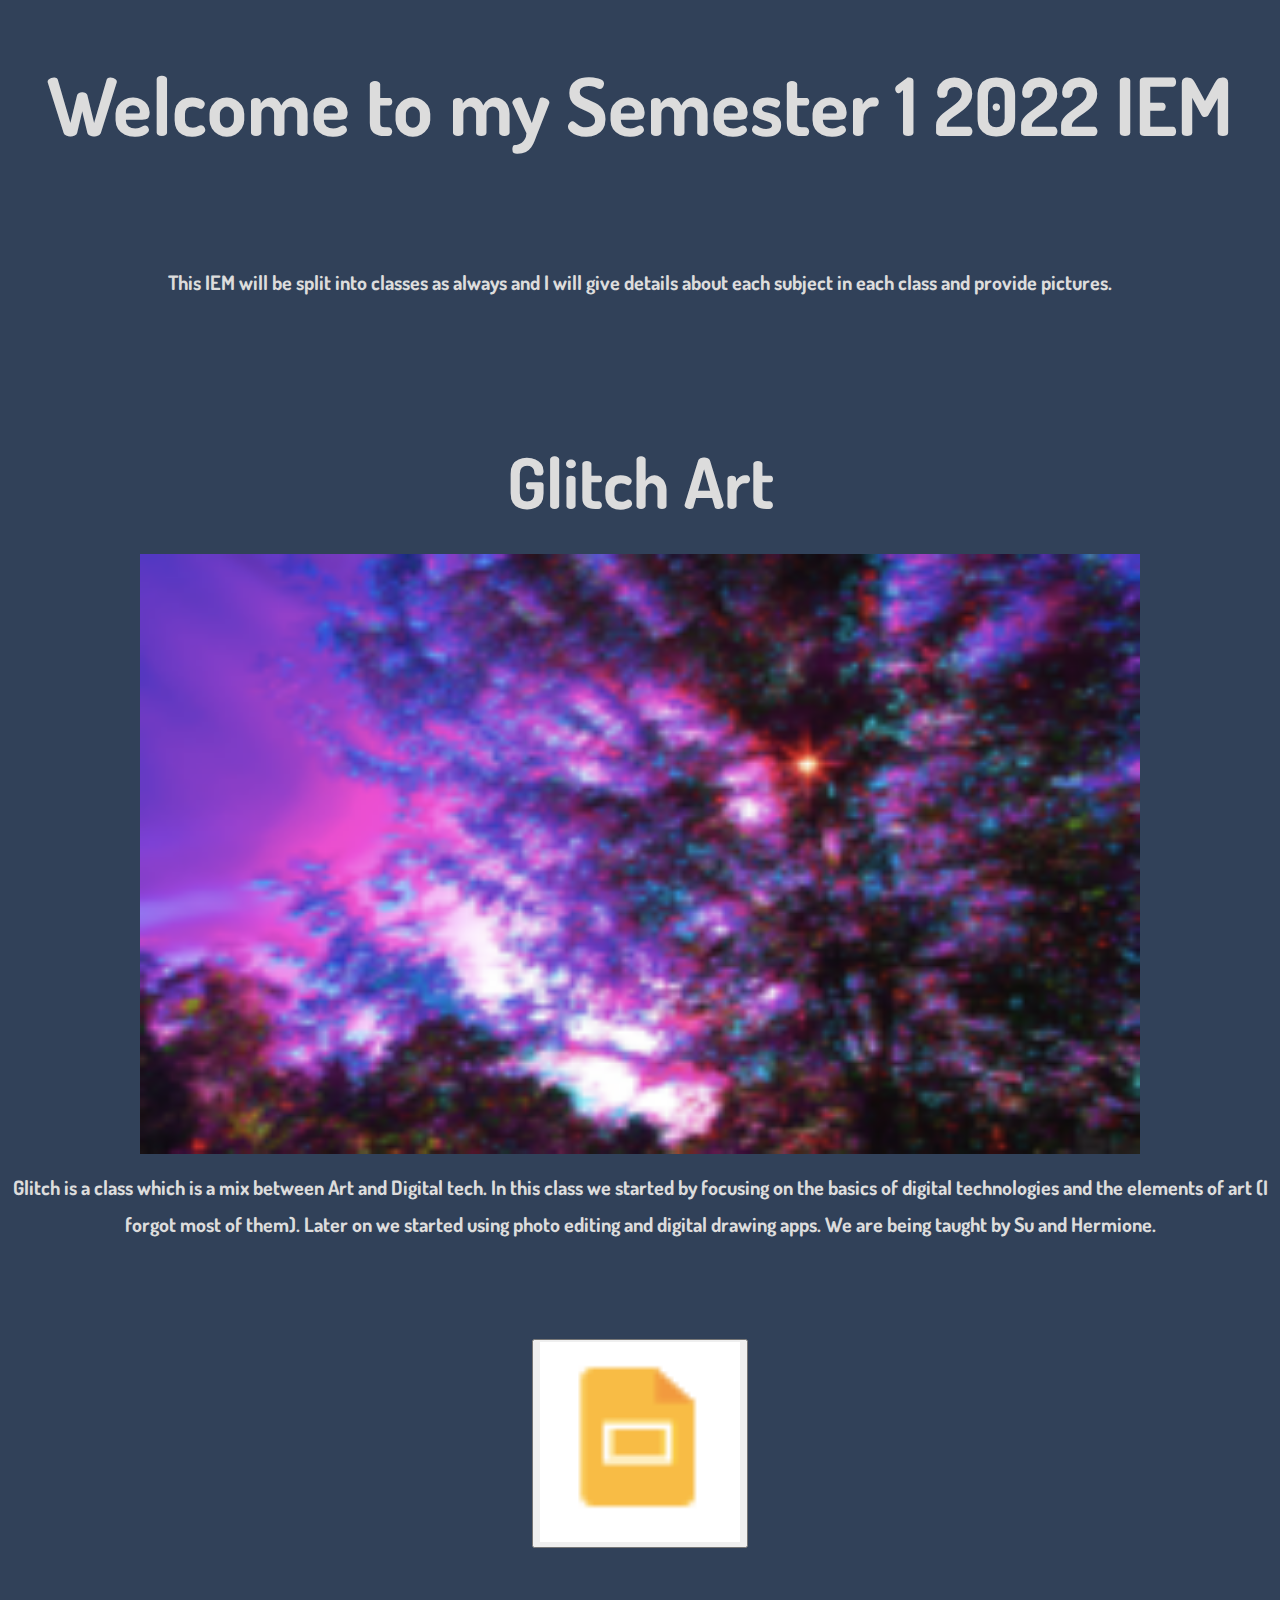
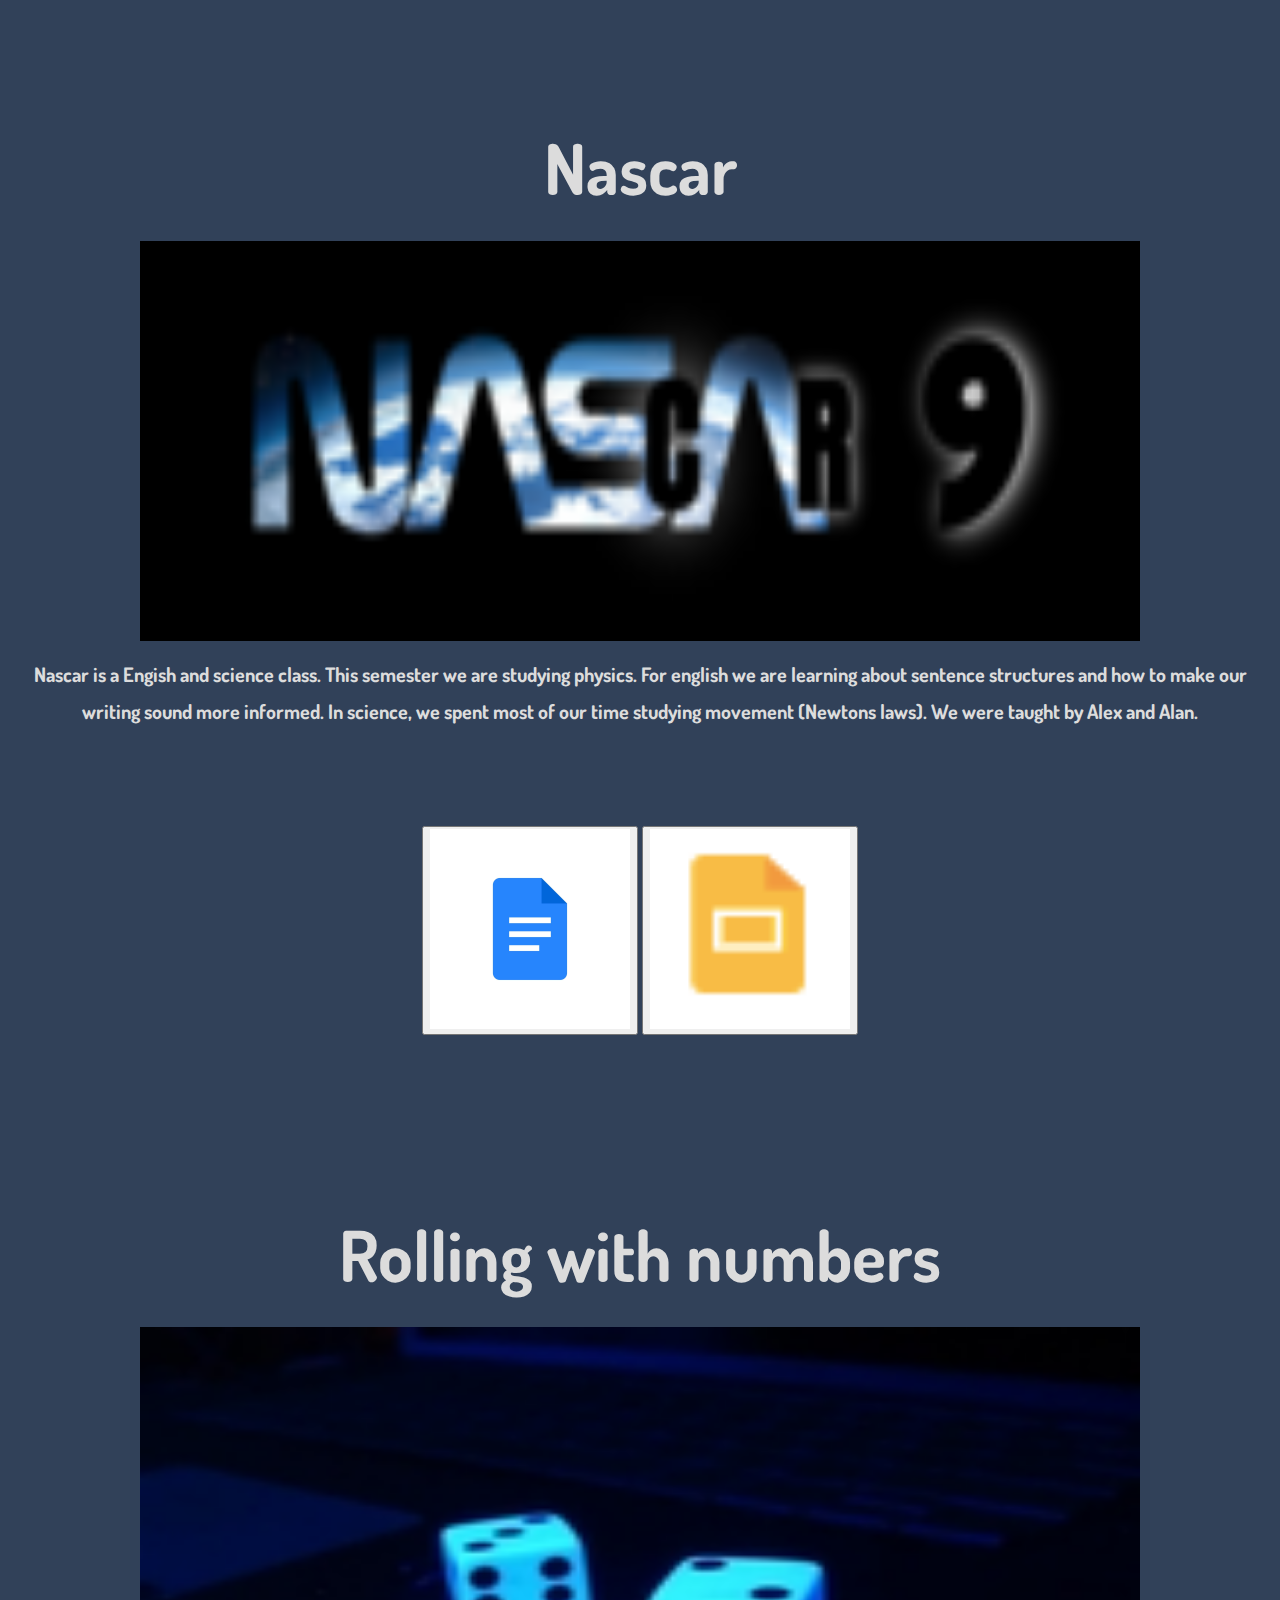
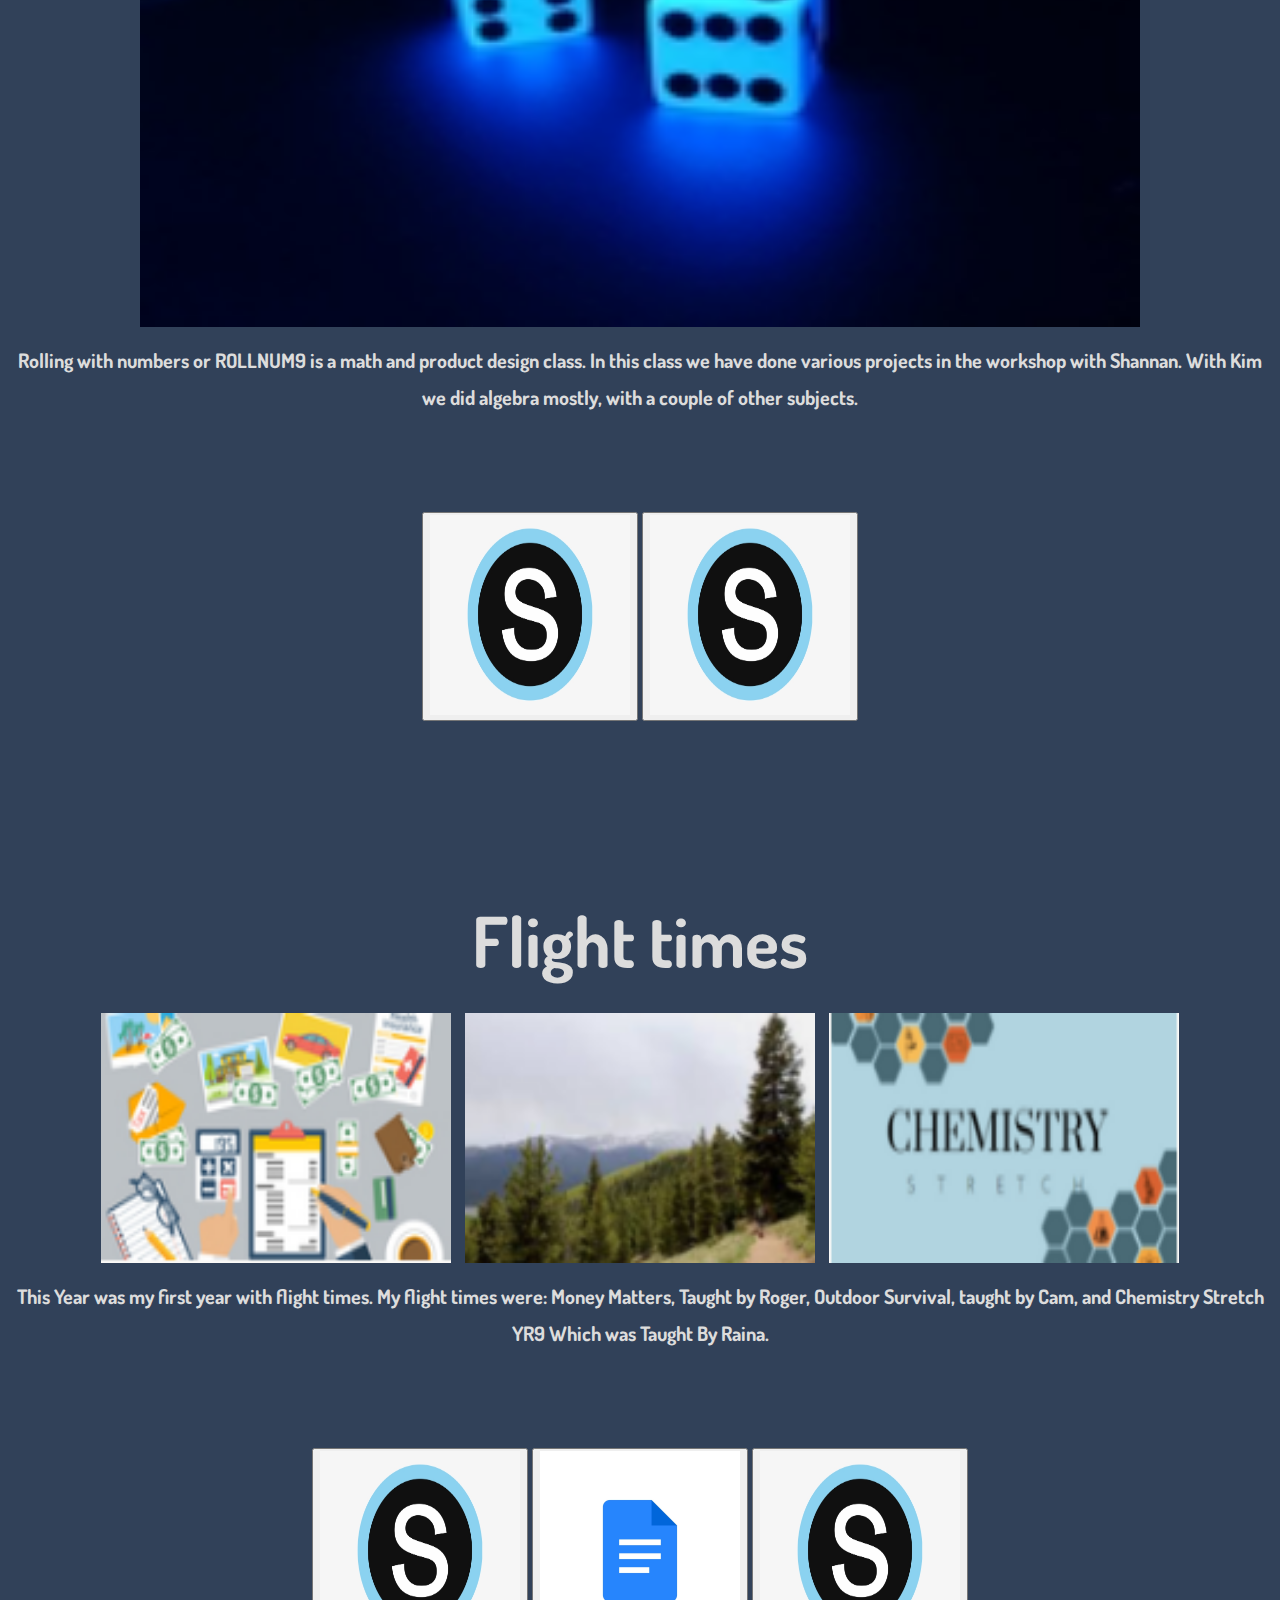
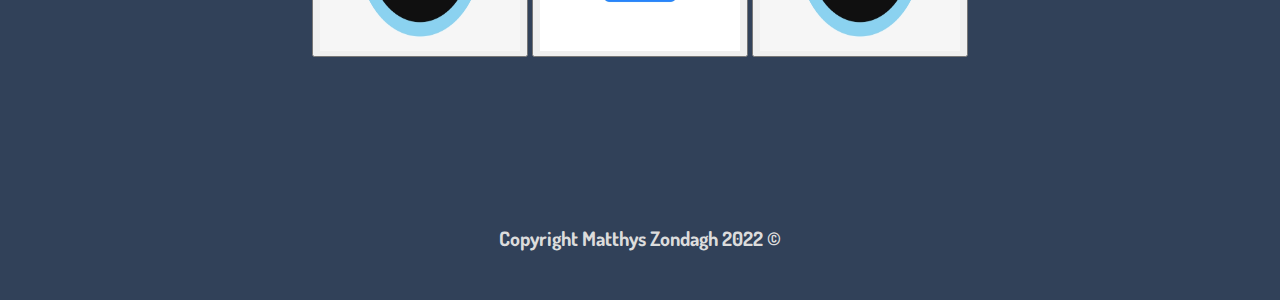
<file: index.html>
<!DOCTYPE html>
<html>
<head>
<title>Semester 1 2022 IEM</title>
<!--CSS-->
<link rel="stylesheet" href="css/style.css">
<!--Fonts-->
<link rel="preconnect" href="https://fonts.googleapis.com">
<link rel="preconnect" href="https://fonts.gstatic.com" crossorigin>
<link href="https://fonts.googleapis.com/css2?family=Dosis&display=swap" rel="stylesheet">
</head>
<body>
<!--Intro-->
<h1>Welcome to my Semester 1 2022 IEM<h1>

    <p1>This IEM will be split into classes as always and I will give details about each subject in each class and provide pictures.<p1>
        <br>
        <br>
    <!--Glitch Art-->
    <h2>Glitch Art<h2>
        <img class="gb_Ca gbii" src="images/logo-5630803287_6201c99acbca8.png" alt="" aria-hidden="true" data-noaft="" width=1000px height=600> 
        <br>
        <p1>Glitch is a class which is a mix between Art and Digital tech. In this class we started by focusing on the basics of digital technologies and the elements of art (I forgot most of them). Later on we started using photo editing and digital drawing apps. We are being taught by Su and Hermione.<p1>
            <br>
            <br>
            <br>
            <br>
            <button type="button"> <img src="images/Screen Shot 2022-06-08 at 10.53.54 AM.png" height="200" width="200" onclick="location.href='https://docs.google.com/presentation/d/1Rb6sDxBsO-hjzeUfE3O_S-BsyR9wCCcV4jCV4Bteq-A/edit#slide=id.g12c822e63e5_0_62'"></button>
            <br>
            <br>
            <br>
            <br>
            <br>
        <!--Nascar-->
        <h2>Nascar<h2>
        <img class="gb_Ca gbii" src="images/Nascar.png" alt="" aria-hidden="true" data-noaft="" width=1000px height=400> 
        <br>
        <p1>Nascar is a Engish and science class. This semester we are studying physics. For english we are learning about sentence structures and how to make our writing sound more informed. In science, we spent most of our time studying movement (Newtons laws). We were taught by Alex and Alan.<p1>
            <br>
            <br>
            <br>
            <br>
            <button type="button"> <img src="images/google-docs.jpeg" height="200" width="200" onclick="location.href='https://docs.google.com/document/d/1sJwNydrdx5w06O129v8Bzof42ud7ow1mlI-92Z0q8yI/edit'"></button>
            <button type="button"> <img src="images/Screen Shot 2022-06-08 at 10.53.54 AM.png" height="200" width="200" onclick="location.href='https://docs.google.com/presentation/d/1Cz5f4qBBSOPGUQqWHZx483pXTioFllI8XoZ-zyTBuHU/edit#slide=id.g1240adbd416_0_0'"></button>
            <br>
            <br>
            <br>
            <br>
            <br>
        <!--Rolling with numbers-->
        <h2>Rolling with numbers<h2>
        <img class="gb_Ca gbii" src="images/ROLLNUM.jpeg" alt="" aria-hidden="true" data-noaft="" width=1000px height=600> 
        <br>
        <p1>Rolling with numbers or ROLLNUM9 is a math and product design class. In this class we have done various projects in the workshop with Shannan. With Kim we did algebra mostly, with a couple of other subjects. <p1>
            <br>
            <br>
            <br>
            <br>
            <button type="button"> <img src="images/433-4330628_schoology-icon-schoology-logo-png.png" height="200" width="200" onclick="location.href='https://app.schoology.com/assignment/5969368958/info'"></button>
            <button type="button"> <img src="images/433-4330628_schoology-icon-schoology-logo-png.png" height="200" width="200" onclick="location.href='https://app.schoology.com/assignment/6006006902/info'"></button>
            <br>
            <br>
            <br>
            <br>
            <br>
        <!--Flight Times-->
        <h2>Flight times<h2>
            <img class="gb_Ca gbii" src="images/MONMAT.PNG" alt="" aria-hidden="true" data-noaft="" width=350px height=250px> 
            <img class="gb_Ca gbii" src="images/OUTDOOR.PNG" alt="" aria-hidden="true" data-noaft="" width=350px height=250px> 
            <img class="gb_Ca gbii" src="images/ChemistryStretch.PNG" alt="" aria-hidden="true" data-noaft="" width=350px height=250px> 
            <br>
            <p1>This Year was my first year with flight times. My flight times were: Money Matters, Taught by Roger, Outdoor Survival, taught by Cam, and Chemistry Stretch YR9 Which was Taught By Raina. <p1>
            <br>
            <br>
            <br>
            <br>
            <button type="button"> <img src="images/433-4330628_schoology-icon-schoology-logo-png.png" height="200" width="200" onclick="location.href='https://app.schoology.com/assignment/5968595225/assessment_view/1812331575'"></button>
            <button type="button"> <img src="images/google-docs.jpeg" height="200" width="200" onclick="location.href='https://docs.google.com/document/d/1-cT-AJjq9M9XkRHti_41Yf1RJoPZzADOzomQ6puXRNQ/edit'"></button>
            <button type="button"> <img src="images/433-4330628_schoology-icon-schoology-logo-png.png" height="200" width="200" onclick="location.href='https://app.schoology.com/assignment/5738463766/dropbox/view/86597369?revision=1'"></button>
            <br>
            <br>
            <br>
            <br>
            <br>
            <p2>Copyright Matthys Zondagh 2022 ©<p2>
    </body>
</html>
</file>
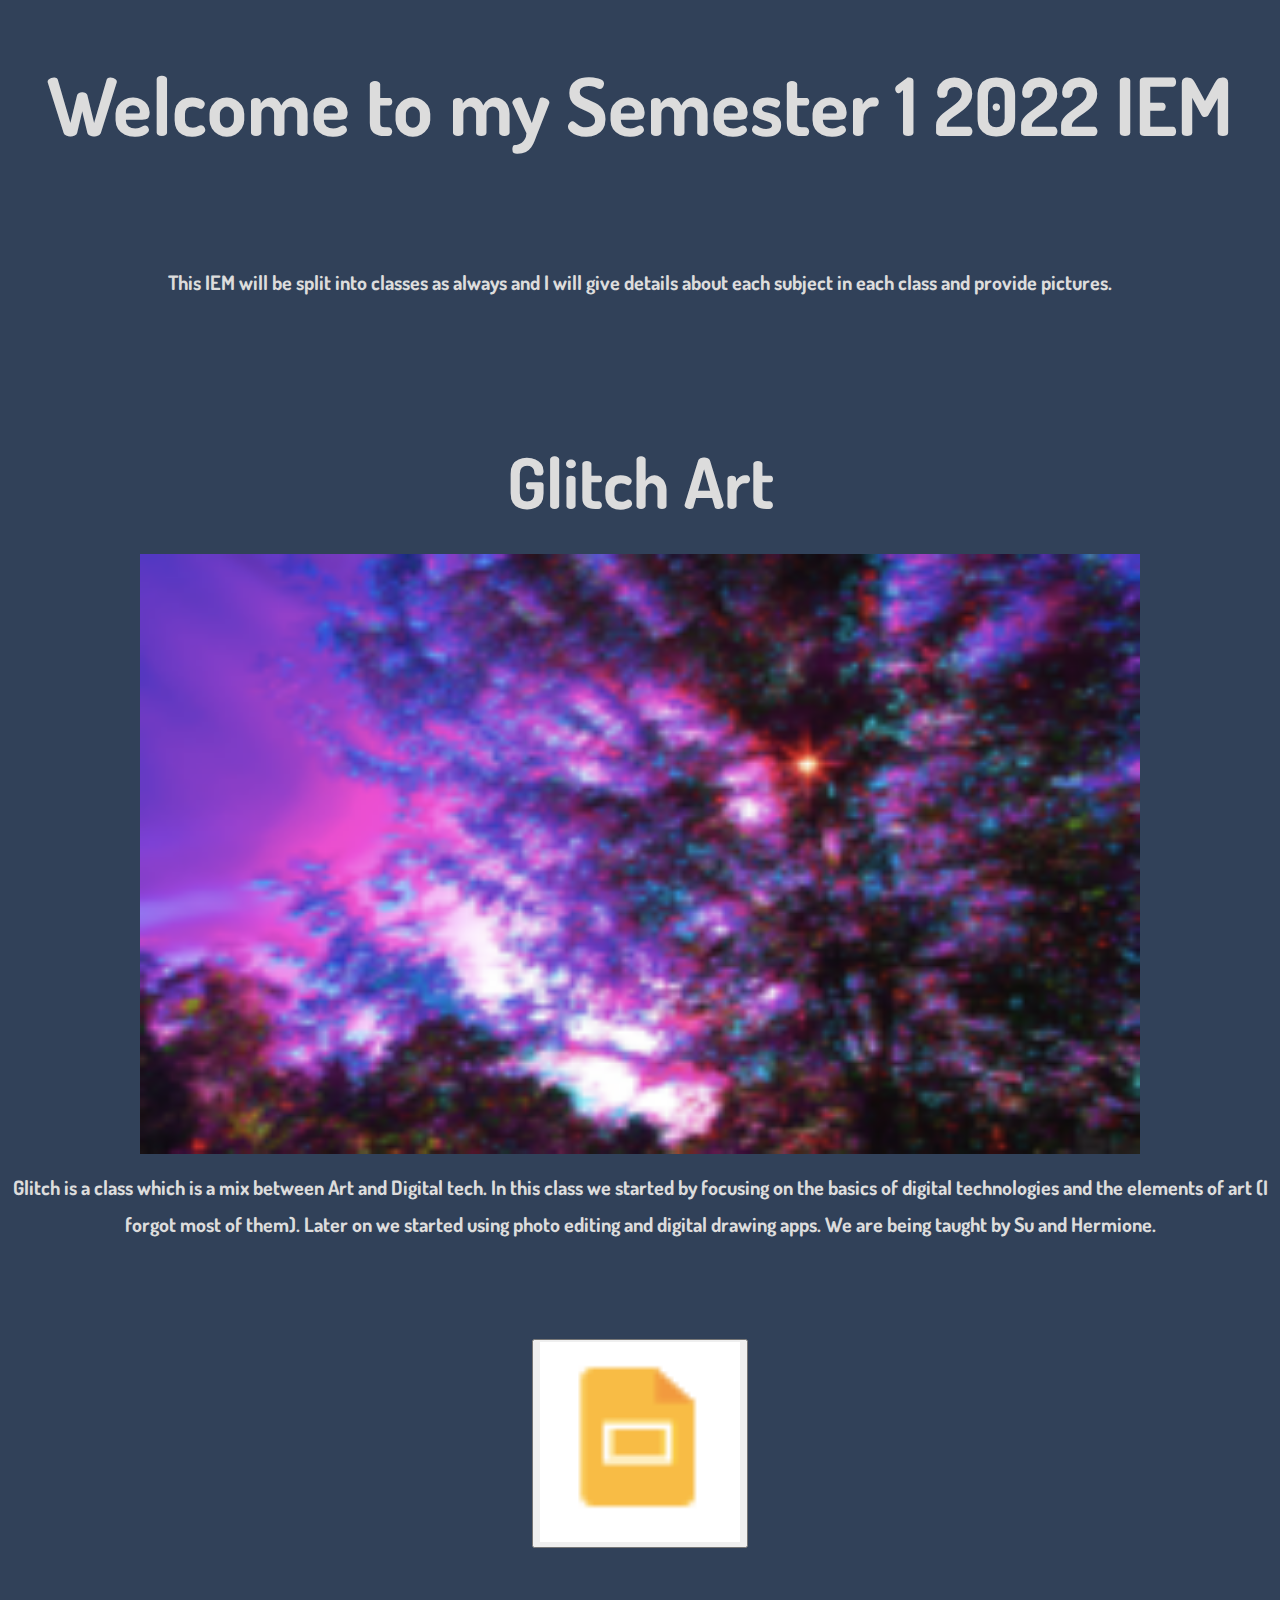
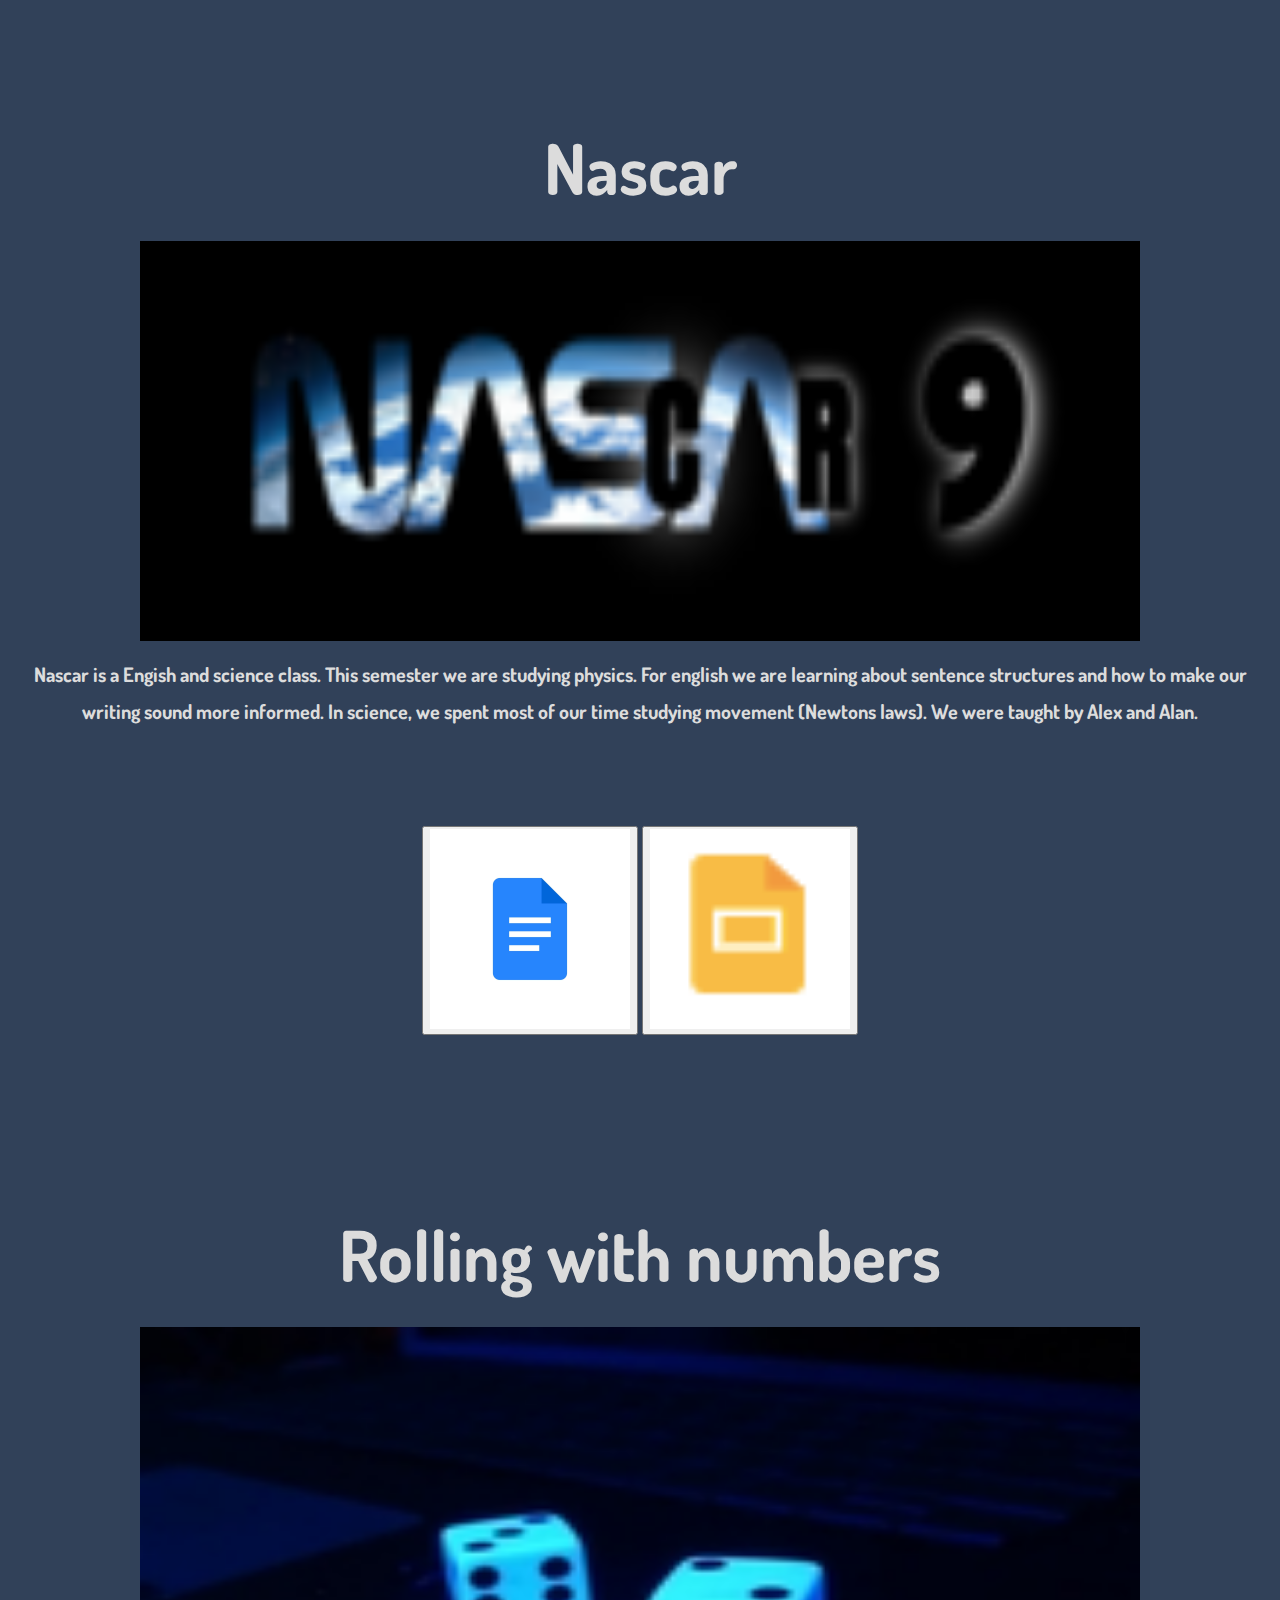
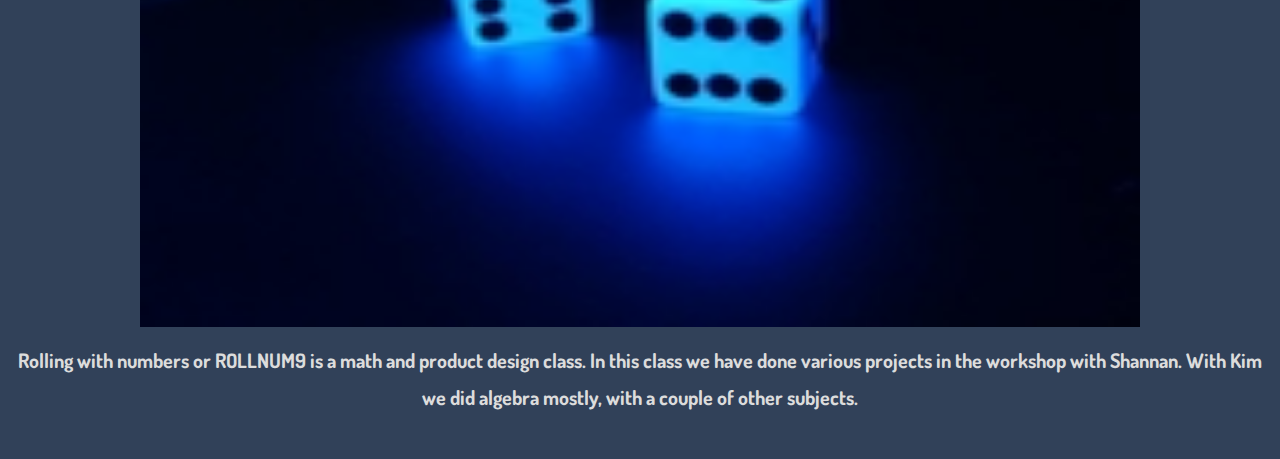
<file: IEM 2022 Semester 1.html>
<!DOCTYPE html>
<html>
<head>
<title>Semester 1 2022 IEM</title>
<!--CSS-->
<link rel="stylesheet" href="style.css">
<!--Fonts-->
<link rel="preconnect" href="https://fonts.googleapis.com">
<link rel="preconnect" href="https://fonts.gstatic.com" crossorigin>
<link href="https://fonts.googleapis.com/css2?family=Dosis&display=swap" rel="stylesheet">
</head>
<body>
<!--Intro-->
<h1>Welcome to my Semester 1 2022 IEM<h1>

    <p1>This IEM will be split into classes as always and I will give details about each subject in each class and provide pictures.<p1>
        <br>
        <br>
    <!--Glitch Art-->
    <h2>Glitch Art<h2>
        <img class="gb_Ca gbii" src="images/logo-5630803287_6201c99acbca8.png" alt="" aria-hidden="true" data-noaft="" width=1000px height=600> 
        <br>
        <p1>Glitch is a class which is a mix between Art and Digital tech. In this class we started by focusing on the basics of digital technologies and the elements of art (I forgot most of them). Later on we started using photo editing and digital drawing apps. We are being taught by Su and Hermione.<p1>
            <br>
            <br>
            <br>
            <br>
            <button type="button"> <img src="images/Screen Shot 2022-06-08 at 10.53.54 AM.png" height="200" width="200" onclick="location.href='https://docs.google.com/presentation/d/1Rb6sDxBsO-hjzeUfE3O_S-BsyR9wCCcV4jCV4Bteq-A/edit#slide=id.g12c822e63e5_0_62'"></button>
            <br>
            <br>
            <br>
            <br>
            <br>
        <!--Nascar-->
        <h2>Nascar<h2>
        <img class="gb_Ca gbii" src="images/Nascar.png" alt="" aria-hidden="true" data-noaft="" width=1000px height=400> 
        <br>
        <p1>Nascar is a Engish and science class. This semester we are studying physics. For english we are learning about sentence structures and how to make our writing sound more informed. In science, we spent most of our time studying movement (Newtons laws). We were taught by Alex and Alan.<p1>
            <br>
            <br>
            <br>
            <br>
            <button type="button"> <img src="images/google-docs.jpeg" height="200" width="200" onclick="location.href='https://docs.google.com/document/d/1sJwNydrdx5w06O129v8Bzof42ud7ow1mlI-92Z0q8yI/edit'"></button>
            <button type="button"> <img src="images/Screen Shot 2022-06-08 at 10.53.54 AM.png" height="200" width="200" onclick="location.href='https://docs.google.com/presentation/d/1Cz5f4qBBSOPGUQqWHZx483pXTioFllI8XoZ-zyTBuHU/edit#slide=id.g1240adbd416_0_0'"></button>
            <br>
            <br>
            <br>
            <br>
            <br>
        <!--Rolling with numbers-->
        <h2>Rolling with numbers<h2>
        <img class="gb_Ca gbii" src="images/ROLLNUM.jpeg" alt="" aria-hidden="true" data-noaft="" width=1000px height=600> 
        <br>
        <p1>Rolling with numbers or ROLLNUM9 is a math and product design class. In this class we have done various projects in the workshop with Shannan. With Kim we did algebra mostly, with a couple of other subjects. <p1>
    </body>
</html>
</file>
<file: css/style.css>
h2 {
    font-family: 'Dosis', sans-serif;
    text-align: center;
    color: #dcdcdc;
    font-size: 70px;
}
h1  {
    font-family: 'Dosis', sans-serif;
text-align: center;
color: #dcdcdc;
font-size: 80px;
}

p1 {
    font-family: 'Dosis', sans-serif;
    font-size: 20px;
    line-height: 0.4;
}

p3 {
    text-align: right;
}

body {
    background-color: #314159;
  }
</file>
<file: style.css>
h2 {
    font-family: 'Dosis', sans-serif;
    text-align: center;
    color: #dcdcdc;
    font-size: 70px;
}
h1  {
    font-family: 'Dosis', sans-serif;
text-align: center;
color: #dcdcdc;
font-size: 80px;
}

p1 {
    font-family: 'Dosis', sans-serif;
    font-size: 20px;
    line-height: 0.4;
}

p3 {
    text-align: right;
}

body {
    background-color: #314159;
  }
</file>
